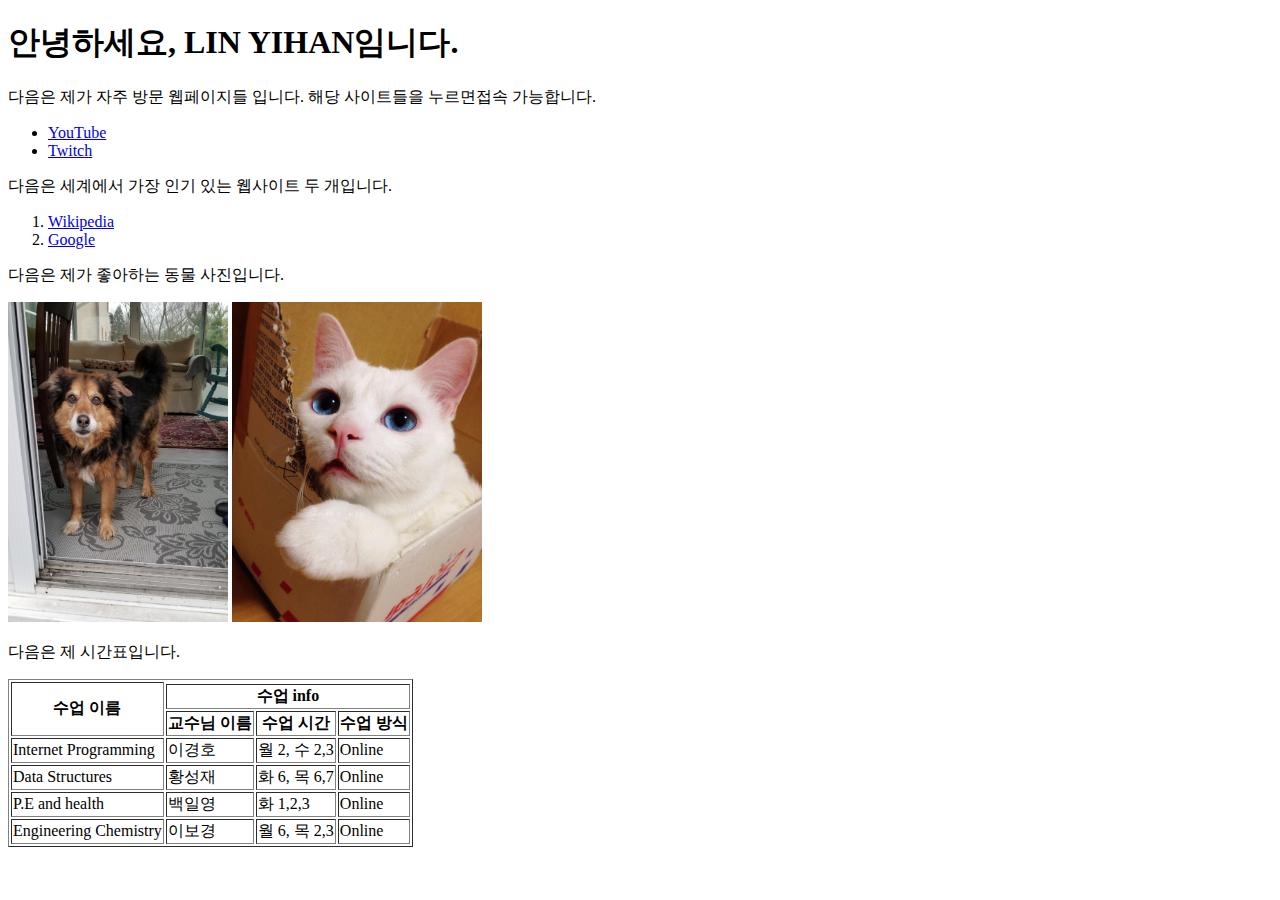
<file: LAB1/index.html>
<!DOCTYPE html>
<html>
    <head>
        <title>2019147601</title>
        <meta charset="utf-8">
    </head>

    <body>
        <h1>안녕하세요, LIN YIHAN임니다.</h2>
        <p>다음은 제가 자주 방문 웹페이지들 입니다. 해당 사이트들을 누르면접속 가능합니다.</p>


        <!-- UNORDERED WEBSITE LIST -->
        <ul>
            <!-- the list contains two list items -->
            <li><a href="https://www.youtube.com/">YouTube</a></li>
            <li><a href="https://www.twitch.tv/">Twitch</a></li>
        </ul>
        
        <!-- ORDERED WEBSITE LIST -->
        <p>다음은 세계에서 가장 인기 있는 웹사이트 두 개입니다.</p>

        <ol>
            <!-- the list of worldwild Most Popular website -->
            <li><a href="https://en.wikipedia.org/wiki/Main_Page">Wikipedia</a></li>
            <li><a href="https://www.google.com/">Google</a></li>
        </ol>

        <!-- Some images -->
        <p>다음은 제가 좋아하는 동물 사진입니다.</p>

        <img src="DOG1.jpeg"  width = "220" height="320" alt = "A Dog">
        <img src="CAT1.jpeg"  width = "250" height="320" alt = "A Cat">
        

        <!-- 2 x 4 테이블 -->
        <table border="1">
            <p>다음은 제 시간표입니다.</p>

            <thead>
                <tr>
                    <th rowspan="3">수업 이름</th>
                </tr>
                <tr>
                    <th colspan="3">수업 info</th>
                </tr>
                <tr>
                    <th>교수님 이름</th>
                    <th>수업 시간</th>
                    <th>수업 방식</th>
                </tr>
            </thead>
            <tbody>
                <tr>
                    <td>Internet Programming</td>
                    <td>이경호</td>
                    <td>월 2, 수 2,3</td>
                    <td>Online</td>
                </tr>
                <tr>
                    <td>Data Structures</td>
                    <td>황성재</td>
                    <td>화 6, 목 6,7</td>
                    <td>Online</td>
                </tr>
                <tr>
                    <td>P.E and health</td>
                    <td>백일영</td>
                    <td>화 1,2,3 </td>
                    <td>Online</td>
                </tr>
                <tr>
                    <td>Engineering Chemistry</td>
                    <td>이보경</td>
                    <td>월 6, 목 2,3</td>
                    <td>Online</td>
                </tr>
            </tbody>
        </table>
    </body>
</html>
</file>
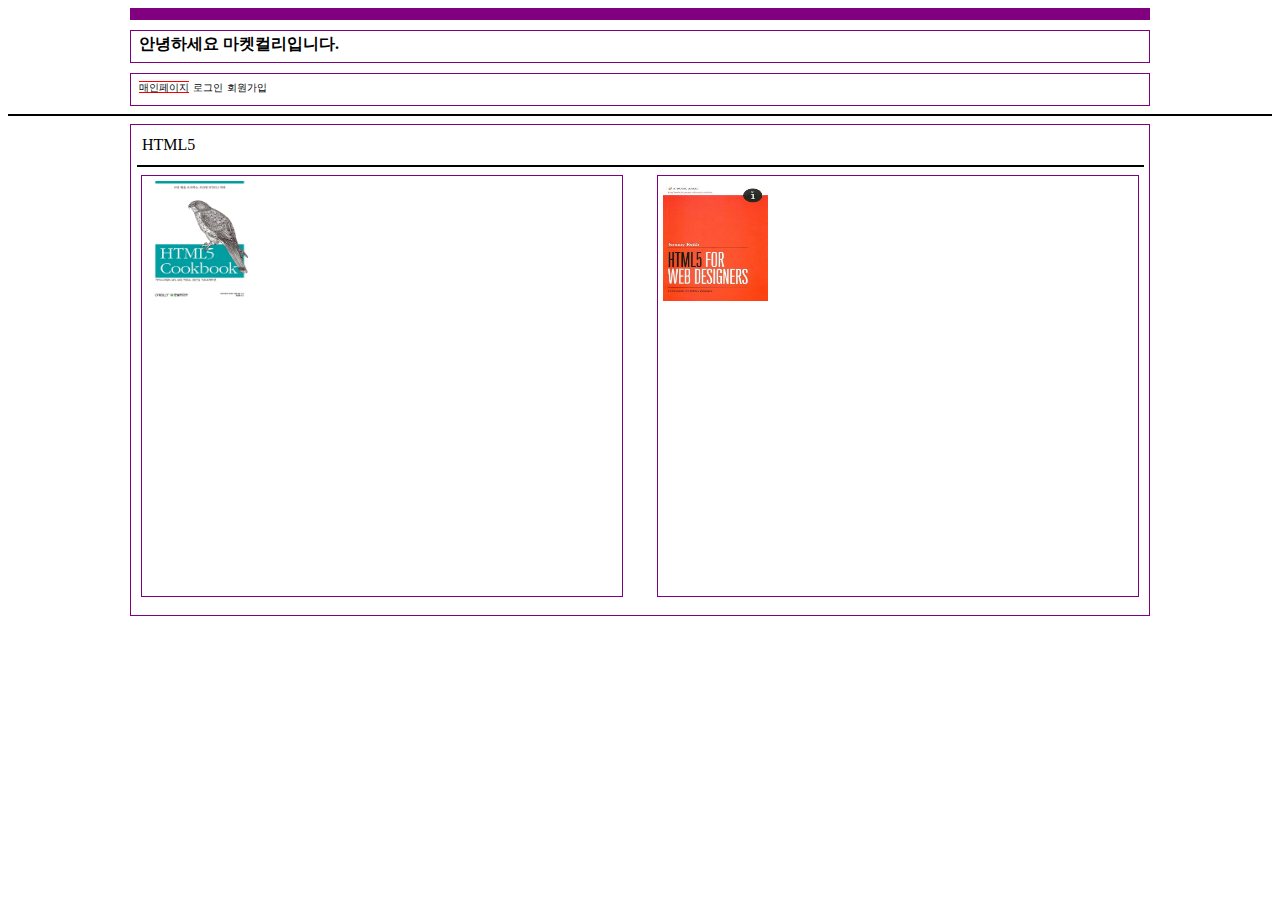
<file: LAB3/index.html>
<!DOCTYPE html>
<html lang="en">
<head>
    <meta charset="UTF-8">
    <meta http-equiv="X-UA-Compatible" content="IE=edge">
    <link rel="stylesheet" type="text/css" href="main.css">
    <title>인터넷프로그래밍 관련 서적</title>
</head>

<body>
    <div class = "first_box"></div>

    <div class = "second_box"><h1 id = "fb_text">안녕하세요 마켓컬리입니다.</h1></div>
    
    <div class = "tired_box">
        <span>
            <a id = "main_page">매인페이지</a>
            <a class = "login_signup_text" href="login.html">로그인</a>
            <a class = "login_signup_text" href="signup.html">회원가입</a>
        </span>
    </div>
    
    <hr id = "line1">

    <div class = "fourth_box">
        <p id ="HTML5">HTML5</p>
        <hr id ="fourth_box_hr">

        <div id = "nested_box_left">
            <div id = "HTML5cookbook">
                <img src="HTML5cookbook.jpg" alt="html5cookbook" width="105px" height="120px">
            </div>
        </div>

        <div id="nested_box_right">
            <div id = "HTML5forweb">
                <img src="HTML5forweb.jpg" alt="HTML5forweb" width="105px" height="120px">
            </div>
        </div>
    </div>
</body>
</html>
</file>
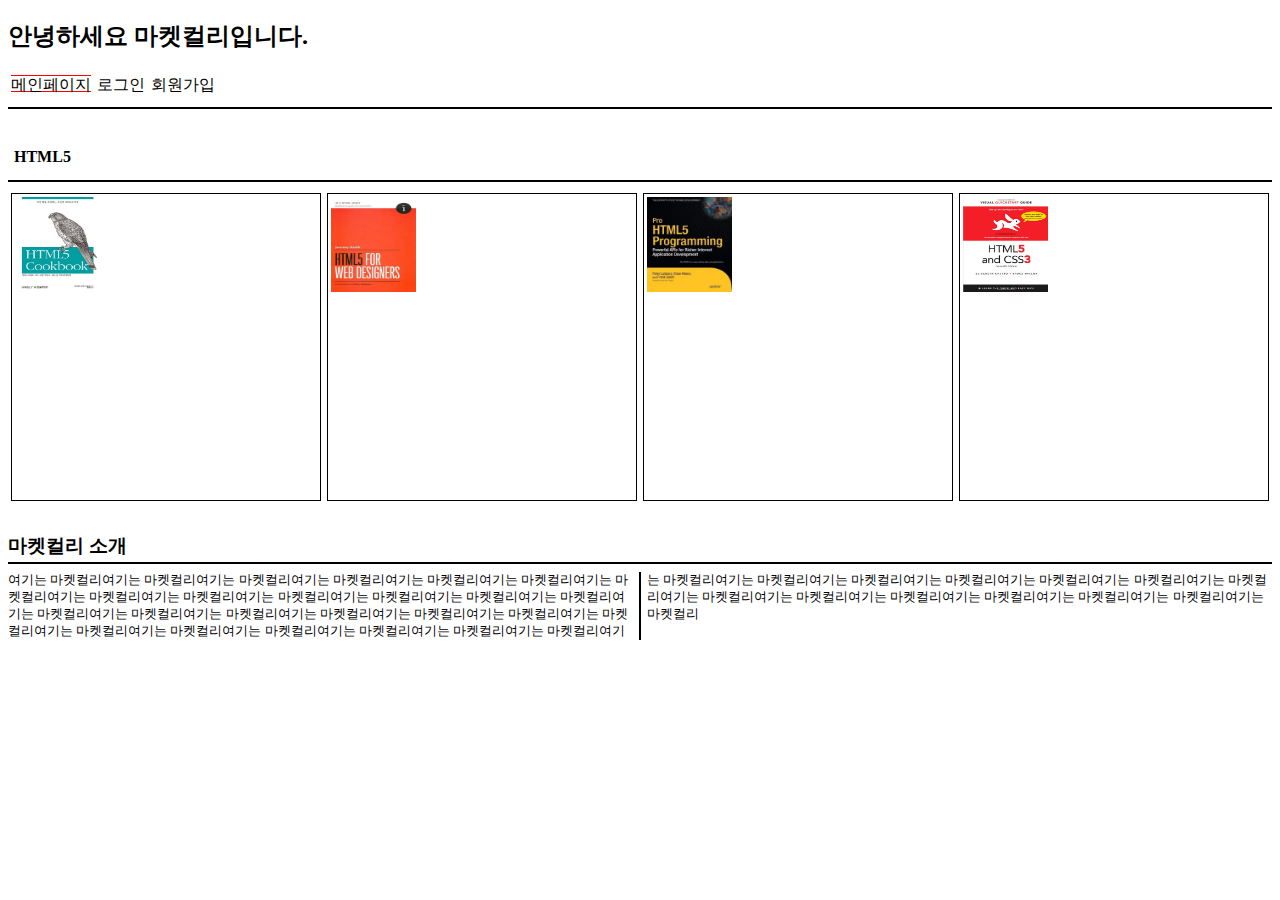
<file: LAB4/index.html>
<!DOCTYPE html>
<html lang="en">
<head>
    <meta charset="UTF-8">
    <title>E-commerce main page</title>
    <link rel="stylesheet" type="text/css" href="main.css">
</head>
<body>
    <h2>안녕하세요 마켓컬리입니다.</h2>

    <biv class="navigation_bar">
        <a class = "회원가입">메인페이지</a>
        <a class = "welcomelogin" href="login.html">로그인</a>
        <a class="welcomelogin" href="signup.html">회원가입</a>
    </biv>
    <hr class="line1">

    <biv class = "main">
        <biv class="HTML5_box">
            <h2 class="HTML5">HTML5</h2>
        </biv>
        <hr class="line1">
    </biv>

    <biv class="product_box">
        <biv class="photo_box">
            <biv class="nested_photo_box">
                <img src="HTML5cookbook.jpg" alt="HTML5cookbook" width="85px" height="95px">
            </biv>
            <biv class="nested_photo_box">
                <img src="HTML5forweb.jpg" alt="HTML5forweb" width="85px" height="95px">
            </biv>
        </biv>
        <biv class="photo_box">
            <biv class="nested_photo_box">
                <img src="pro_HTML5_programming.jpg" alt="pro_HTML5_programming" width="85px" height="95px">
            </biv>
            <biv class="nested_photo_box">
                <img src="HTML5_and_CSS3.jpg" alt="HTML5_and_CSS3" width="85px" height="95px">
            </biv>
        </biv>
    </biv>

    <biv class="intro_header">
        <biv class="intro_title">
            <h3 class="intro_titile">마켓컬리 소개</h3>
        </biv>
    </biv>

    <hr class="line1">

    <biv class="nested_intro_text_box">
        여기는 마켓컬리여기는 마켓컬리여기는 마켓컬리여기는 마켓컬리여기는 마켓컬리여기는 마켓컬리여기는 마켓컬리여기는 마켓컬리여기는 마켓컬리여기는 마켓컬리여기는 마켓컬리여기는 마켓컬리여기는 마켓컬리여기는 마켓컬리여기는 마켓컬리여기는 마켓컬리여기는 마켓컬리여기는 마켓컬리여기는 마켓컬리여기는 마켓컬리여기는 마켓컬리여기는 마켓컬리여기는 마켓컬리여기는 마켓컬리여기는 마켓컬리여기는 마켓컬리여기는 마켓컬리여기는 마켓컬리여기는 마켓컬리여기는 마켓컬리여기는 마켓컬리여기는 마켓컬리여기는 마켓컬리여기는 마켓컬리여기는 마켓컬리여기는 마켓컬리여기는 마켓컬리여기는 마켓컬리여기는 마켓컬리여기는 마켓컬리
    </biv>
</body>
</html>
</file>
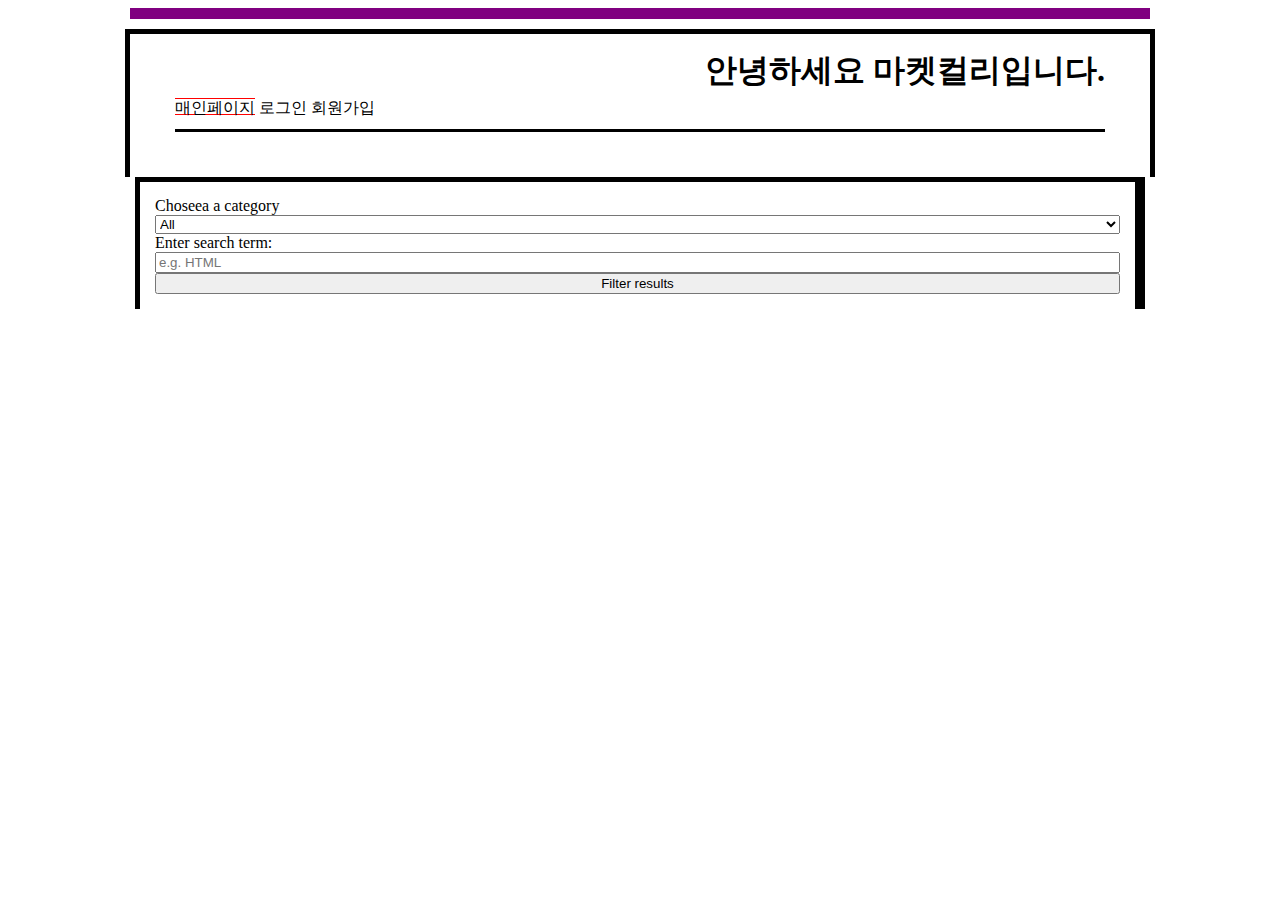
<file: LAB5/index.html>
<!DOCTYPE html>
<html>
<head>
    <title>E-commerce main page</title>
    <link rel="stylesheet" type="text/css" href="main.css">
</head>

    <body>
        <div id = "first_hr"></div>
        <header class="header_box">
            <h1 id="header_text">안녕하세요 마켓컬리입니다.</h1>
            <div id = "login_signup_box">
                <span>
                    <a id = "main_page">매인페이지</a>
                    <a class = "login_signup_text" href="login.html">로그인</a>
                    <a class = "login_signup_text" href="signup.html">회원가입</a>
                </span>
            </div>
            <hr id = "header_hr">
        </header>
        <div id = "main_box">
            <aside class="aside_part">
                <form>
                    <div class="search">
                        <label for="category">Choseea a category</label>
                        <select id = "category">
                            <option selected>All</option>
                            <option>HTML</option>
                            <option>JavaScript</option>
                            <option>Python</option>
                        </select>
                    </div>
                    <div class="search">
                        <label for="search">Enter search term:</label>
                        <input type="text" id="search" placeholder="e.g. HTML">
                    </div>
                    <div class="search">
                        <button id="searchButton">Filter results</button>
                    </div>
                </form>
            </aside>
            <main id="items">
            </main>
        </div>
    </body>
</html>
</file>
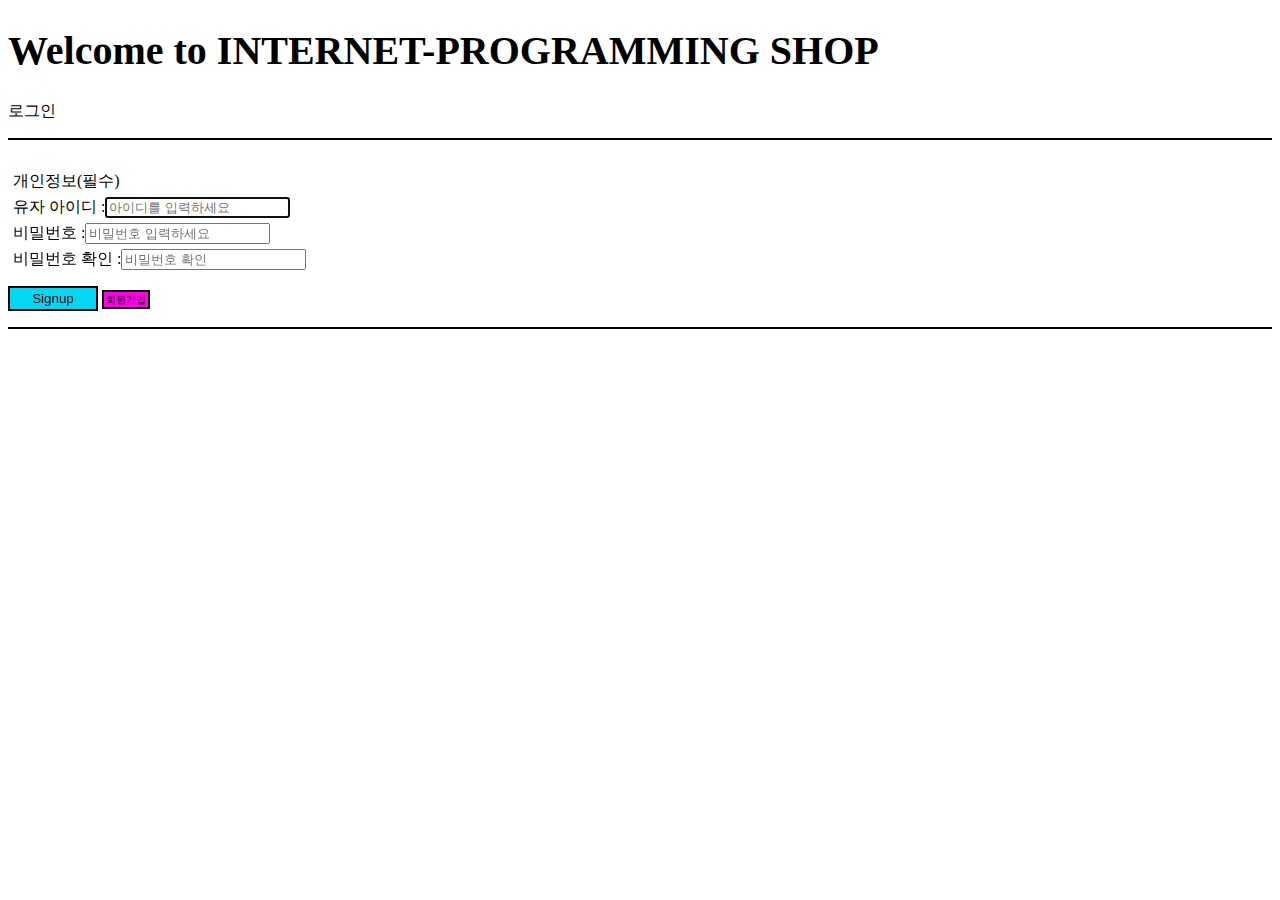
<file: LAB2/login.html>
<!DOCTYPE html>
<html lang="en">
<head>
    <meta charset="UTF-8">
    <meta http-equiv="X-UA-Compatible" content="IE=edge">
    <meta name="viewport" content="width=device-width, initial-scale=1.0">
    <title>Login</title>
    <link rel="stylesheet" type="text/css" href="main.css">
</head>
<body>
    <div class="welcome"><h1>Welcome to INTERNET-PROGRAMMING SHOP</h1>
        <p>로그인</P></div>
    <hr \ color="black" >
    <br>
    <div class="inputpart"><p class = "inputs">개인정보(필수)</p>
    <form method="get" action="www.123.com"></form>
        <p class = "inputs"><label for="loginUserID">
            유자 아이디 :<input type="text" name = "UserID" placeholder="아이디를 입력하세요" autofocus="autofocus" id = "loginUserID">
        </label></p>
        <p class = "inputs"><label for="loginpw">
            비밀번호 :<input type="password" name = "password" placeholder="비밀번호 입력하세요" autocomplete = "off" id = "loginpw">
        </label></p>
        <p class = "inputs"><label for="loginomtpw">
            비밀번호 확인 :<input type="password" name = "password" placeholder="비밀번호 확인" autocomplete = "off" id = "loginomtpw">
        </label></p>
        <p class="secondpagesbuttons">
            <input class="loginbutton" type="submit" value="Signup">
            <a class="signupbutton" href="signup.html">
                회원가입
            </a>
        </p>
    </div>
    <hr \ color="black" >
</body>
</html>
</file>
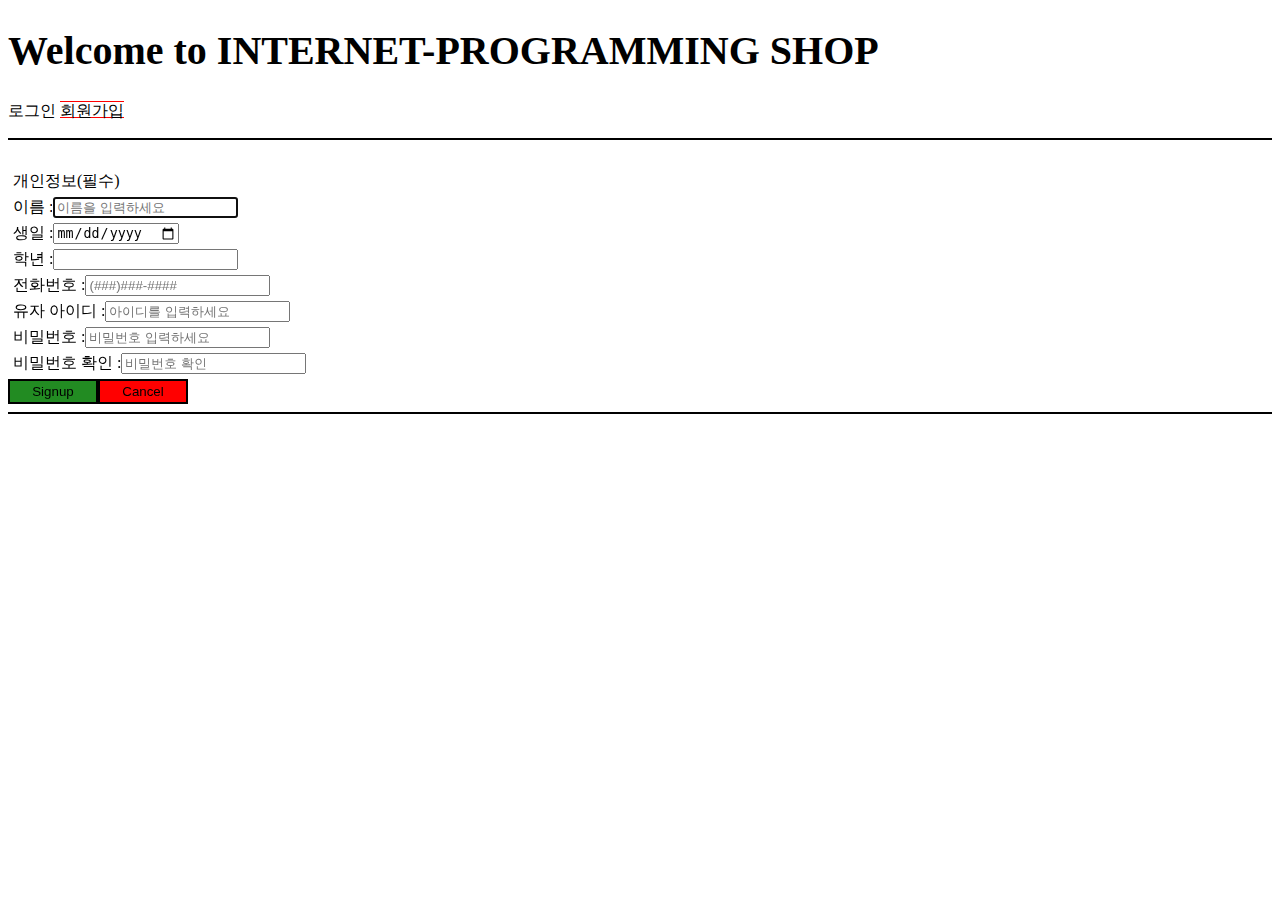
<file: LAB2/signup.html>
<!DOCTYPE html>
<html lang="en">
    <head>
        <meta charset="UTF-8">
        <meta http-equiv="X-UA-Compatible" content="IE=edge">
        <meta name="viewport" content="width=device-width, initial-scale=1.0">
        <title>Signup</title>
        <link rel="stylesheet" type="text/css" href="main.css">
    </head>
    <body>
        <div class="welcome"><h1>Welcome to INTERNET-PROGRAMMING SHOP</h1>
        <p><a class="welcomelogin" type="button" href="login.html">로그인</a>
            <span class="회원가입">회원가입</span>
        </P></div>
        <hr / color="black">
        <br>
        <div class="inputpart"><p class = "inputs">개인정보(필수)</p>
            <form method="get" action="www.123.com"></form>
                <p class = "inputs"><label for="name">
                    이름 :<input type="text" name = "name" placeholder="이름을 입력하세요" autofocus="autofocus" id="name">
                </label></p>
                <p class = "inputs"><label for="birthday">
                    생일 :<input type="date" name = "birthday" id = "birthday">
                </label></p>
                <p class = "inputs"><label for="sem">
                    학년 :<input type="number" name = "sem" id = "sem" step="1">
                </label></p>
                <p class = "inputs"><label for="tel">
                    전화번호 :<input type="tel" name="telenumber" placeholder="(###)###-####" 
                    pattern="\(\d{3}\) \d{3}-\d{4}" required id="tel">
                </label></p>
                <p class = "inputs"><label for="UserID">
                    유자 아이디 :<input type="text" name = "UserID" placeholder="아이디를 입력하세요" id = "UserID">
                </label></p>
                <p class = "inputs"><label for="pw">
                    비밀번호 :<input type="password" name = "password" placeholder="비밀번호 입력하세요" autocomplete = "off" id = "pw">
                </label></p>
                <p class = "inputs"><label for="omtpw">
                    비밀번호 확인 :<input type="password" name = "password" placeholder="비밀번호 확인" autocomplete = "off" id = "omtpw">
                </label></p>
                <p class="firstpagesbuttons">
                    <input class="Signupbutton" type="submit" value="Signup">
                    <input class="Cancelbutton" type="submit" value="Cancel">
                </p>
        </div>
        <hr / color="black">
    </body>
</html>
</file>
<file: LAB3/main.css>
.welcome h1{
    font-family: 'BIZ UDMincho'; font-size: 40px;
    text-align:left;
}

.welcomelogin{
    text-decoration: none;
    color: black;
}

.firstpagesbuttons{
    font-size: 0;
}

.Signupbutton{
    background-color: forestgreen;
    padding:2px;
    color: black;
    width: 90px;
    height: 25px;
    border: 2px solid black;
}

.Cancelbutton{
    background-color: red;
    padding:2px;
    color: black;
    width: 90px;
    height: 25px;
    border: 2px solid black;
}

.회원가입{
    text-decoration: overline underline red;
}

.loginbutton{
    background-color: rgb(3, 215, 243);
    padding:2px;
    color: black;
    width: 90px;
    height: 25px;
    border: 2px solid black;
}

.signupbutton{
    text-decoration: none;
    font-size: 10px;
    background-color: rgb(255, 0, 234);
    padding:2px;
    color: black;
    width: 160px;
    height: 25px;
    border: 2px solid black;
}

.inputs{
    margin: 5px;
}

.first_box{
    height: 10px;
    width: 1018px;
    border: 1px solid purple;
    background-color: purple;
    background-size: cover;
    margin: auto;
    margin-bottom: 10px;
    position: relative;
    overflow-x: hidden;
}

.second_box{
    width: 1010px;
    height: 25px;
    border: 1px solid purple;
    padding-left: 8px;
    padding-top: 3px;
    padding-bottom: 3px;
    margin-bottom: 10px;
    margin-top: auto;
    margin-left: auto;
    margin-right: auto;
}

#fb_text{
    font-size: 1em;
    margin: 0%;
    padding: 0%;
    animation-duration: 2s;
    animation-name: movetext;
}
@keyframes movetext {
    from{
        margin-left: 80%;
        width: 100%;
    }
    to{
        margin-left: 0%;
        width: 100%;
    }
}

.tired_box{
    width: 1010px;
    height: 25px;
    border: 1px solid purple;
    padding-left: 8px;
    padding-top: 3px;
    padding-bottom: 3px;
    margin-bottom: 7px;
    margin-top: auto;
    margin-left: auto;
    margin-right: auto;
    white-space: nowrap;
}

.fourth_box{
    width: 1008px;
    height: 480px;
    border: 1px solid purple;
    padding: 5px;
    margin-bottom: 10px;
    margin-top: 7px;
    margin-left: auto;
    margin-right: auto;
    white-space: nowrap;
}

#main_page{
    font-size: 0.6em;
    text-decoration: overline underline red
}

.login_signup_text{
    font-size: 0.6em;
    color: black;
    text-decoration: none;
}

#line1{
    border: 1px solid black;
    background-color: black;
}

#nested_box_left{
    width: 480px;
    height: 420px;
    border: 1px solid purple;
    padding: 0px;
    margin-bottom: 8px;
    margin-top: auto;
    margin-left: 5px;
    margin-right: auto;
    position: absolute;
}

#nested_box_right{
    width: 480px;
    height: 420px;
    border: 1px solid purple;
    padding: 0px;
    margin-bottom: 8px;
    margin-top: aut;
    margin-left: auto;
    margin-right: 5px;
}

#HTML5{
    font-size: 1em;
    font-family: Georgia, 'Times New Roman', Times, serif;
    margin: 3px;
    padding: 3px;
}

#fourth_box_hr{
    width: 1005px;
    border: 0.8px solid black;
    background-color: black;
    margin-left: auto;
    margin-right: auto;
}

#HTML5cookbook{
    margin: 5px;
    padding: 0px;
}
#HTML5cookbook img{
    transition: transform 2s;
}

#HTML5cookbook img:hover{
    transform: translate(170%,120%) scale(4.5,3.5);
}

#HTML5forweb{
    margin: 5px;
    padding: 0px;
}

#HTML5forweb img{
    transition: transform 2s;
}

#HTML5forweb img:hover{
    transform: rotate(360deg);
}
</file>
<file: LAB4/main.css>
.welcome h1{
    font-family: 'BIZ UDMincho'; font-size: 40px;
    text-align:left;
}

.welcomelogin{
    text-decoration: none;
    color: black;
    margin: 3px;
}

.firstpagesbuttons{
    font-size: 0;
}

.Signupbutton{
    background-color: forestgreen;
    padding:2px;
    color: black;
    width: 90px;
    height: 25px;
    border: 2px solid black;
}

.Cancelbutton{
    background-color: red;
    padding:2px;
    color: black;
    width: 90px;
    height: 25px;
    border: 2px solid black;
}

.회원가입{
    text-decoration: overline underline red;
    margin: 3px;
}

.loginbutton{
    background-color: rgb(3, 215, 243);
    padding:2px;
    color: black;
    width: 90px;
    height: 25px;
    border: 2px solid black;
}

.signupbutton{
    text-decoration: none;
    font-size: 10px;
    background-color: rgb(255, 0, 234);
    padding:2px;
    color: black;
    width: 160px;
    height: 25px;
    border: 2px solid black;
}

.inputs{
    margin: 5px;
}

.first_box{
    height: 10px;
    width: 1018px;
    border: 1px solid purple;
    background-color: purple;
    background-size: cover;
    margin: auto;
    margin-bottom: 10px;
    position: relative;
    overflow-x: hidden;
}

.second_box{
    width: 1010px;
    height: 25px;
    border: 1px solid purple;
    padding-left: 8px;
    padding-top: 3px;
    padding-bottom: 3px;
    margin-bottom: 10px;
    margin-top: auto;
    margin-left: auto;
    margin-right: auto;
}

#fb_text{
    font-size: 1em;
    margin: 0%;
    padding: 0%;
    animation-duration: 2s;
    animation-name: movetext;
}
@keyframes movetext {
    from{
        margin-left: 80%;
        width: 100%;
    }
    to{
        margin-left: 0%;
        width: 100%;
    }
}

.tired_box{
    width: 1010px;
    height: 25px;
    border: 1px solid purple;
    padding-left: 8px;
    padding-top: 3px;
    padding-bottom: 3px;
    margin-bottom: 7px;
    margin-top: auto;
    margin-left: auto;
    margin-right: auto;
    white-space: nowrap;
}

.fourth_box{
    width: 1008px;
    height: 480px;
    border: 1px solid purple;
    padding: 5px;
    margin-bottom: 10px;
    margin-top: 7px;
    margin-left: auto;
    margin-right: auto;
    white-space: nowrap;
}

#main_page{
    font-size: 0.6em;
    text-decoration: overline underline red
}

.login_signup_text{
    font-size: 0.6em;
    color: black;
    text-decoration: none;
}

.line1{
    border: 1px solid black;
    background-color: black;
}

#nested_box_left{
    width: 480px;
    height: 420px;
    border: 1px solid purple;
    padding: 0px;
    margin-bottom: 8px;
    margin-top: auto;
    margin-left: 5px;
    margin-right: auto;
    position: absolute;
}

#nested_box_right{
    width: 480px;
    height: 420px;
    border: 1px solid purple;
    padding: 0px;
    margin-bottom: 8px;
    margin-top: aut;
    margin-left: auto;
    margin-right: 5px;
}

.HTML5{
    font-size: 1em;
    font-family: Georgia, 'Times New Roman', Times, serif;
    margin: 3px;
    padding: 3px;
}

#fourth_box_hr{
    width: 1005px;
    border: 0.8px solid black;
    background-color: black;
    margin-left: auto;
    margin-right: auto;
}

#HTML5cookbook{
    margin: 5px;
    padding: 0px;
}
#HTML5cookbook img{
    transition: transform 2s;
}

#HTML5cookbook img:hover{
    transform: translate(170%,120%) scale(4.5,3.5);
}

#HTML5forweb{
    margin: 5px;
    padding: 0px;
}

#HTML5forweb img{
    transition: transform 2s;
}

#HTML5forweb img:hover{
    transform: rotate(360deg);
}

.navigation_bar{
    display: flex;
}

.HTML5_box{
    padding-top: 25px;
    display: flex;
}

.product_box{
    display: flex;
    flex-grow: 1;
    flex-wrap: wrap;
    flex-direction: row;
}

.photo_box{
    display: flex;
    flex-grow: 1;
}

.nested_photo_box{
    vertical-align: auto;
    display: flex;
    min-width: 25%;
    flex-grow: 1;
    border: 0.5px solid black;
    padding: 3px;
    margin: 3px;
    min-height: 300px;
    width: auto;
}

.nested_photo_box img{
    vertical-align: middle;
}

.product_intro{
    display: flex;
}

.intro_title{
    display: flex;
    height: 40px;
    margin-top: 10px;
    margin-bottom: 5px;
    min-width: auto;
}


@media screen and (max-width: 800px)
{
    .navigation_bar{
        flex-direction: column;
        justify-content: center;
        text-align: center;
    }
    .HTML5_box{
        flex-direction: column;
        text-align: center;
    }
    .intro_title{
        flex-direction: column;
        text-align: center;
    }
    .nested_photo_box{
        flex-direction: column;
    }
    .product_box{
        flex: 25%;
        flex-direction: column;
    }
    .nested_intro_text_box{
        column-count: 0;
        font-size: 0.8em;
    }
}

@media screen and (max-width: 480px)
{
    .photo_box{
        flex-direction: column;
    }
}

@media screen and (min-width: 801px){
    .nested_intro_text_box{
        display: block;
        column-count: 2;
        column-rule: 2px solid black;
        font-size: 0.8em;
    }
}
</file>
<file: LAB5/main.css>
#first_hr{
    height: 10px;
    width: 1018px;
    border: 1px solid purple;
    border-bottom: 5px;
    background-color: purple;
    background-size: cover;
    margin: auto;
    margin-bottom: 10px;
    position: relative;
    overflow-x: hidden;
}

.header_box{
    width: 990px;
    border: 5px solid black;
    border-bottom: 0;
    padding: 15px;
    margin: auto;
}

#header_text{
    border: 0;
    margin-top: 0;
    margin-bottom: 5px;
    text-align:right;
    margin-right: 30px;
}

#main_page{
    font-size: 1em;
    text-decoration: overline underline red
}

.login_signup_text{
    font-size: 1em;
    color: black;
    text-decoration: none;
}

#login_signup_box{
    margin-bottom: 0;
    margin-left: 30px;
}

#header_hr{
    border: 0;
    margin-top: 10px;
    margin-bottom: 30px;
    width: 930px;
    background-color: black;
    height: 3px;
}

#main_box{
    width: 1000px;
    border: 5px solid black;
    border-bottom: 0;
    margin: auto;
}

.aside_part{
    border-right: 5px solid black;
    padding: 15px;
    display: flex;
    flex-flow: column;
    align-items: stretch;
}

.search{
    display: grid;
}


#main_items{
    display: flex;
    flex-flow: row wrap;
    justify-content: space-around;
    width: 1020px;
}
</file>
<file: LAB2/main.css>
.welcome h1{
    font-family: 'BIZ UDMincho'; font-size: 40px;
    text-align:left;
}

.welcomelogin{
    text-decoration: none;
    color: black;
}

.firstpagesbuttons{
    font-size: 0;
}

.Signupbutton{
    background-color: forestgreen;
    padding:2px;
    color: black;
    width: 90px;
    height: 25px;
    border: 2px solid black;
}

.Cancelbutton{
    background-color: red;
    padding:2px;
    color: black;
    width: 90px;
    height: 25px;
    border: 2px solid black;
}

.회원가입{
    text-decoration: overline underline red;
}

.loginbutton{
    background-color: rgb(3, 215, 243);
    padding:2px;
    color: black;
    width: 90px;
    height: 25px;
    border: 2px solid black;
}

.signupbutton{
    text-decoration: none;
    font-size: 10px;
    background-color: rgb(255, 0, 234);
    padding:2px;
    color: black;
    width: 160px;
    height: 25px;
    border: 2px solid black;\
}

.inputs{
    margin: 5px;
}
</file>
